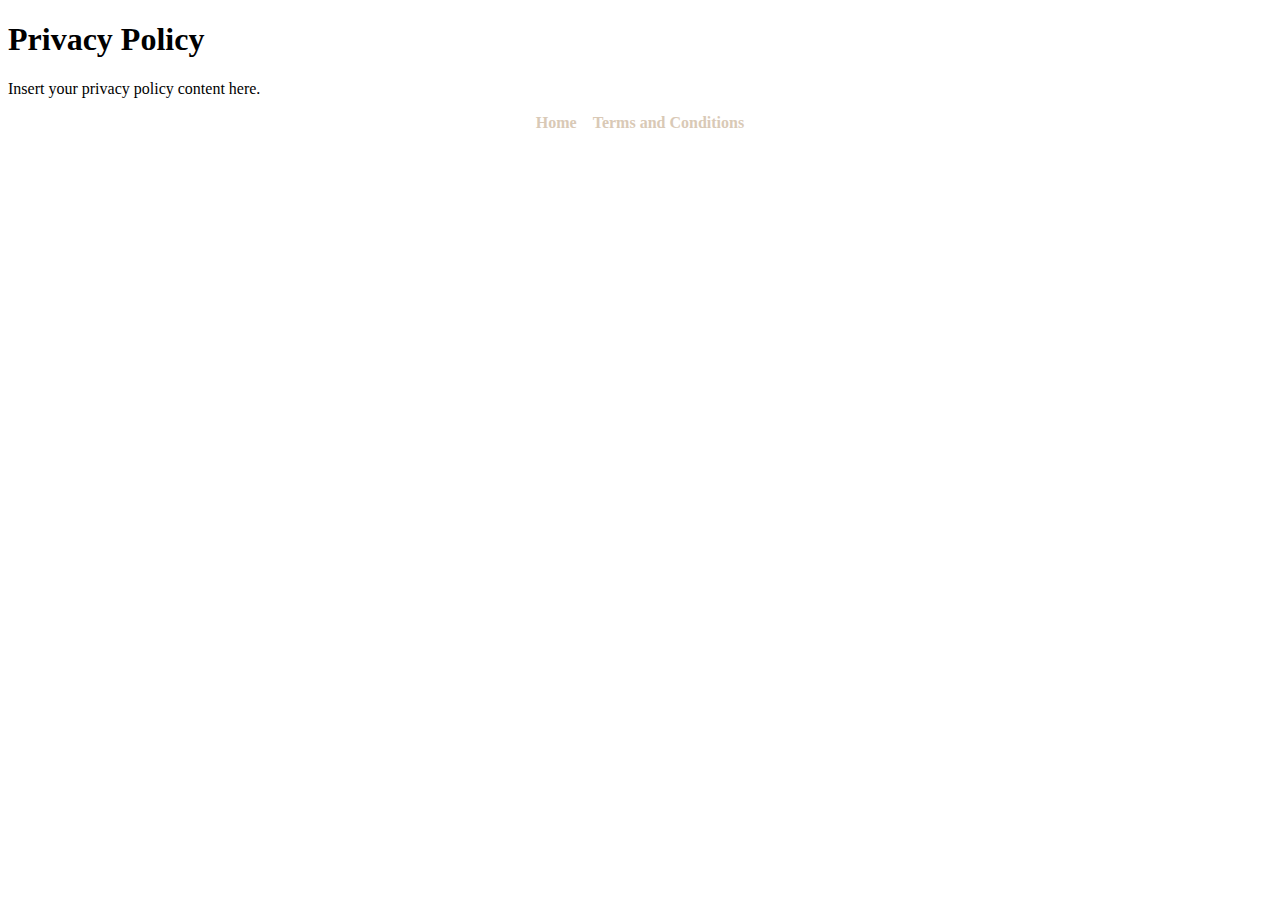
<file: evolve-acoustics/privacy.html>
<!DOCTYPE html>
<html lang="en">
<head>
  <meta charset="UTF-8" />
  <meta name="viewport" content="width=device-width, initial-scale=1.0" />
  <title>Privacy Policy - Evolve Acoustics</title>
  <link rel="stylesheet" href="styles.css" />
</head>
<body>
  <header>
    <h1>Privacy Policy</h1>
  </header>
  <main>
    <section>
      <p>Insert your privacy policy content here.</p>
    </section>
  </main>
  <footer>
    <nav class="footer-links">
      <a href="index.html">Home</a>
      <a href="terms.html">Terms and Conditions</a>
    </nav>
  </footer>
</body>
</html>
</file>
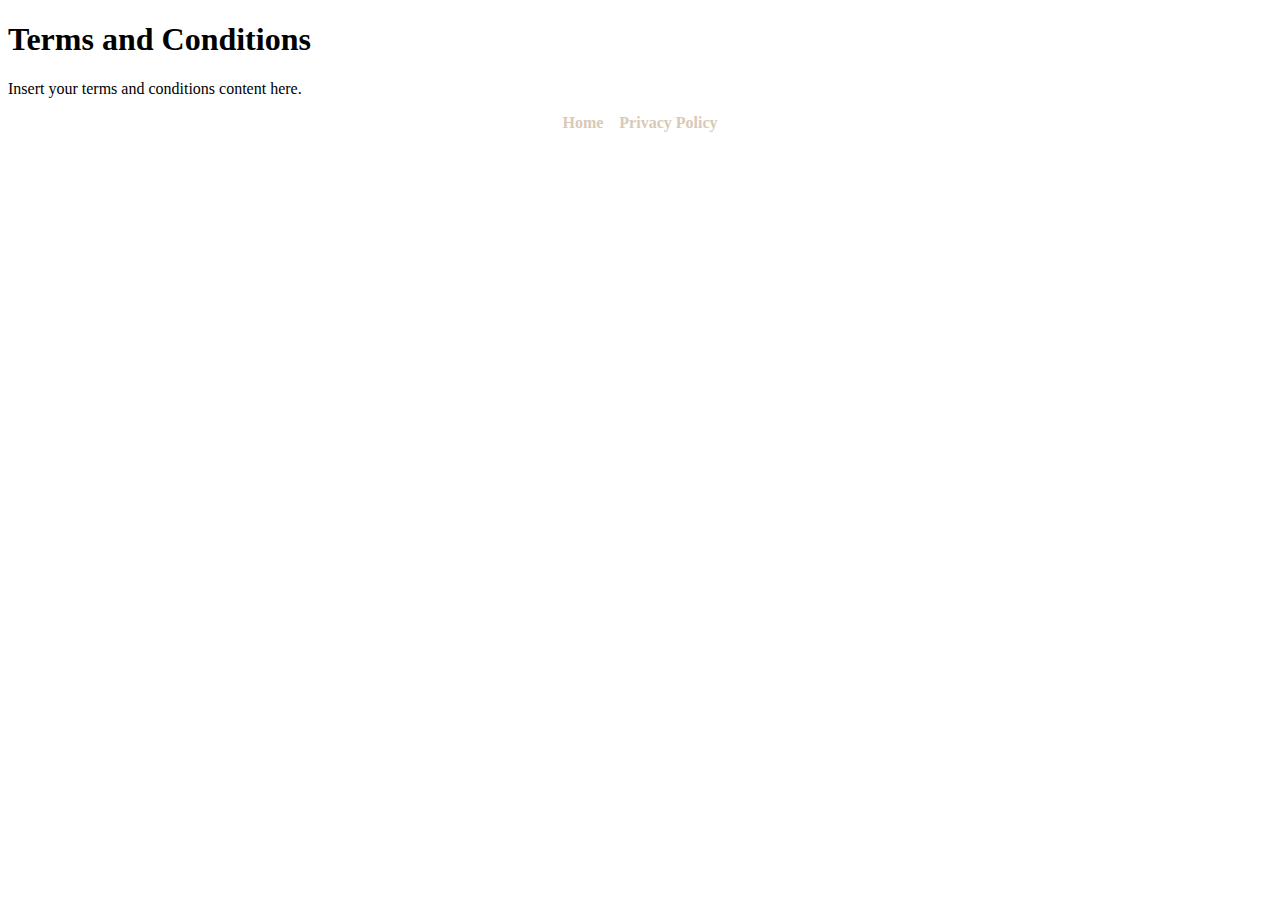
<file: evolve-acoustics/terms.html>
<!DOCTYPE html>
<html lang="en">
<head>
  <meta charset="UTF-8" />
  <meta name="viewport" content="width=device-width, initial-scale=1.0" />
  <title>Terms and Conditions - Evolve Acoustics</title>
  <link rel="stylesheet" href="styles.css" />
</head>
<body>
  <header>
    <h1>Terms and Conditions</h1>
  </header>
  <main>
    <section>
      <p>Insert your terms and conditions content here.</p>
    </section>
  </main>
  <footer>
    <nav class="footer-links">
      <a href="index.html">Home</a>
      <a href="privacy.html">Privacy Policy</a>
    </nav>
  </footer>
</body>
</html>
</file>
<file: evolve-acoustics/styles.css>
/* Fix for footer links layout */
.footer-links {
  display: flex;
  flex-wrap: wrap;
  justify-content: center;
  gap: 1rem;
  padding: 0;
  margin: 0;
  list-style: none;
}

.footer-links a {
  text-decoration: none;
  font-weight: 600;
  color: #d9c9b6;
  transition: color 0.3s ease;
}

.footer-links a:hover {
  color: #a67c52;
}
</file>
